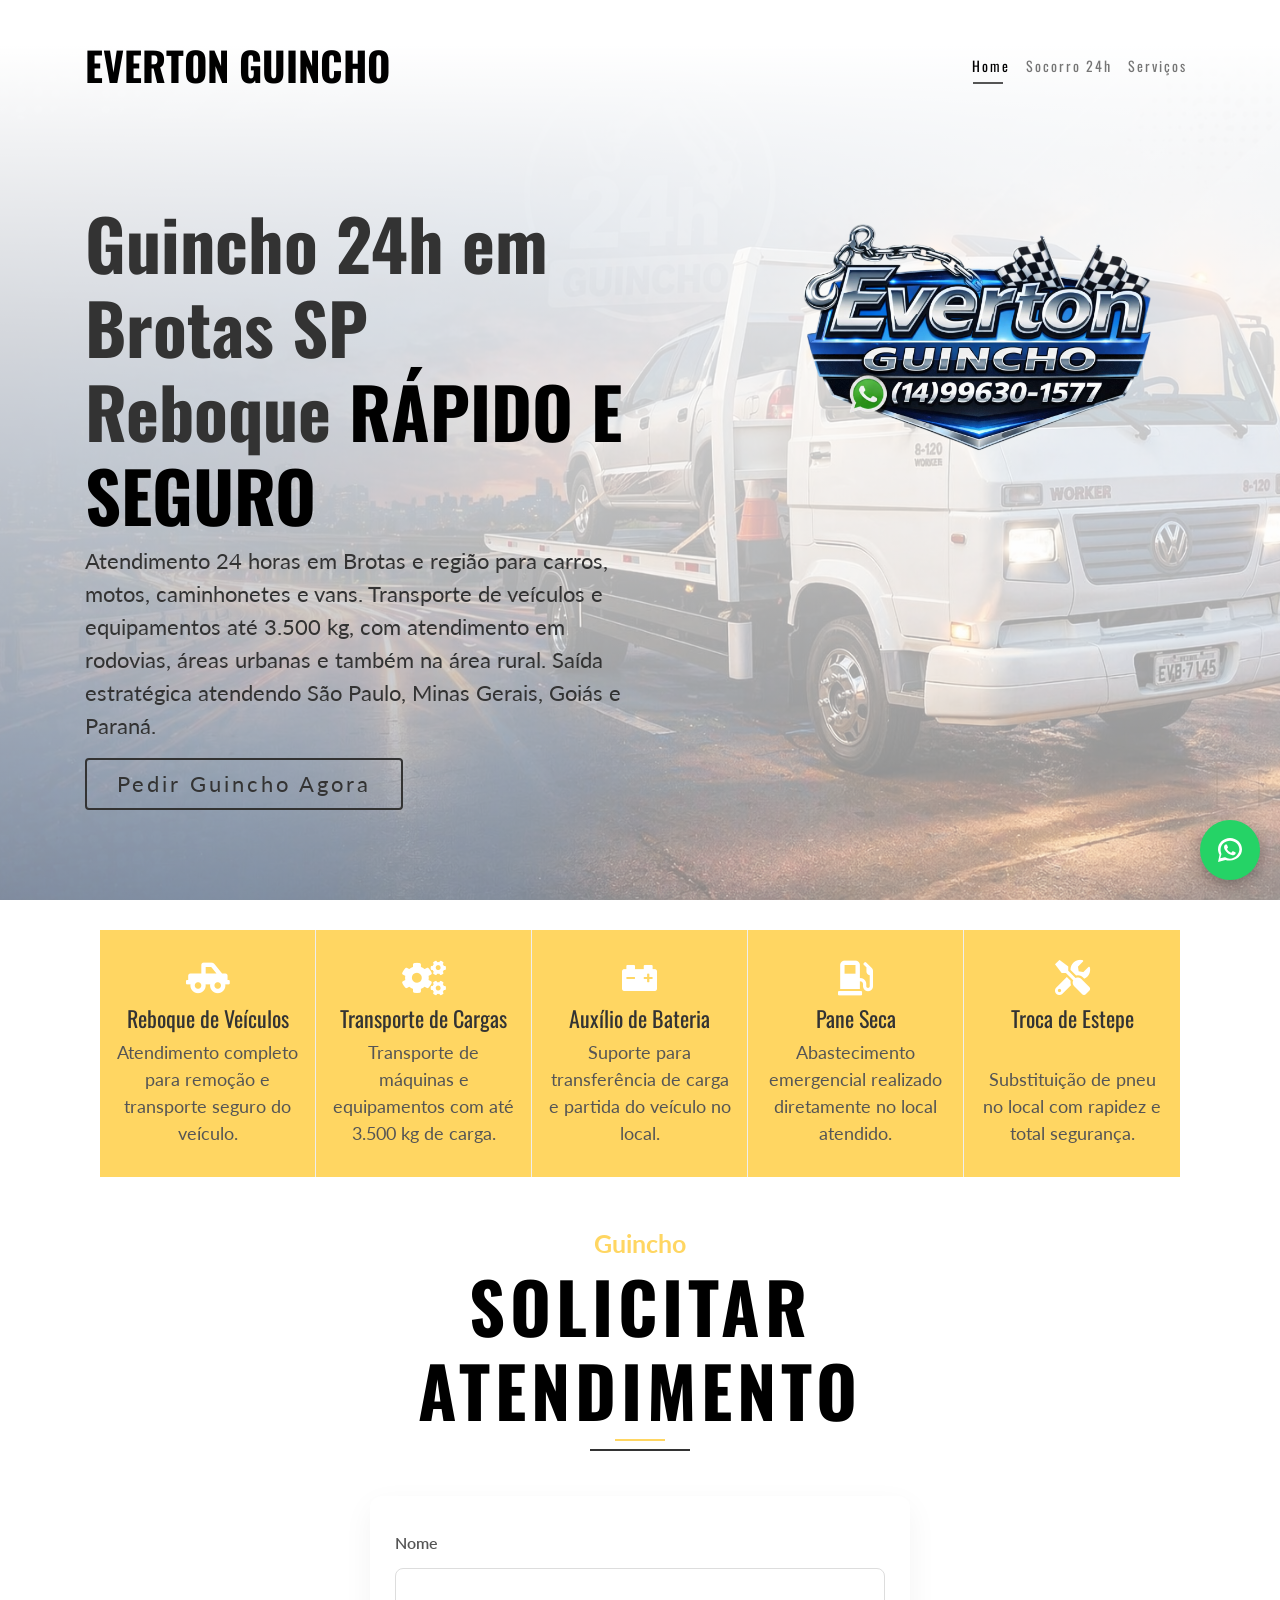
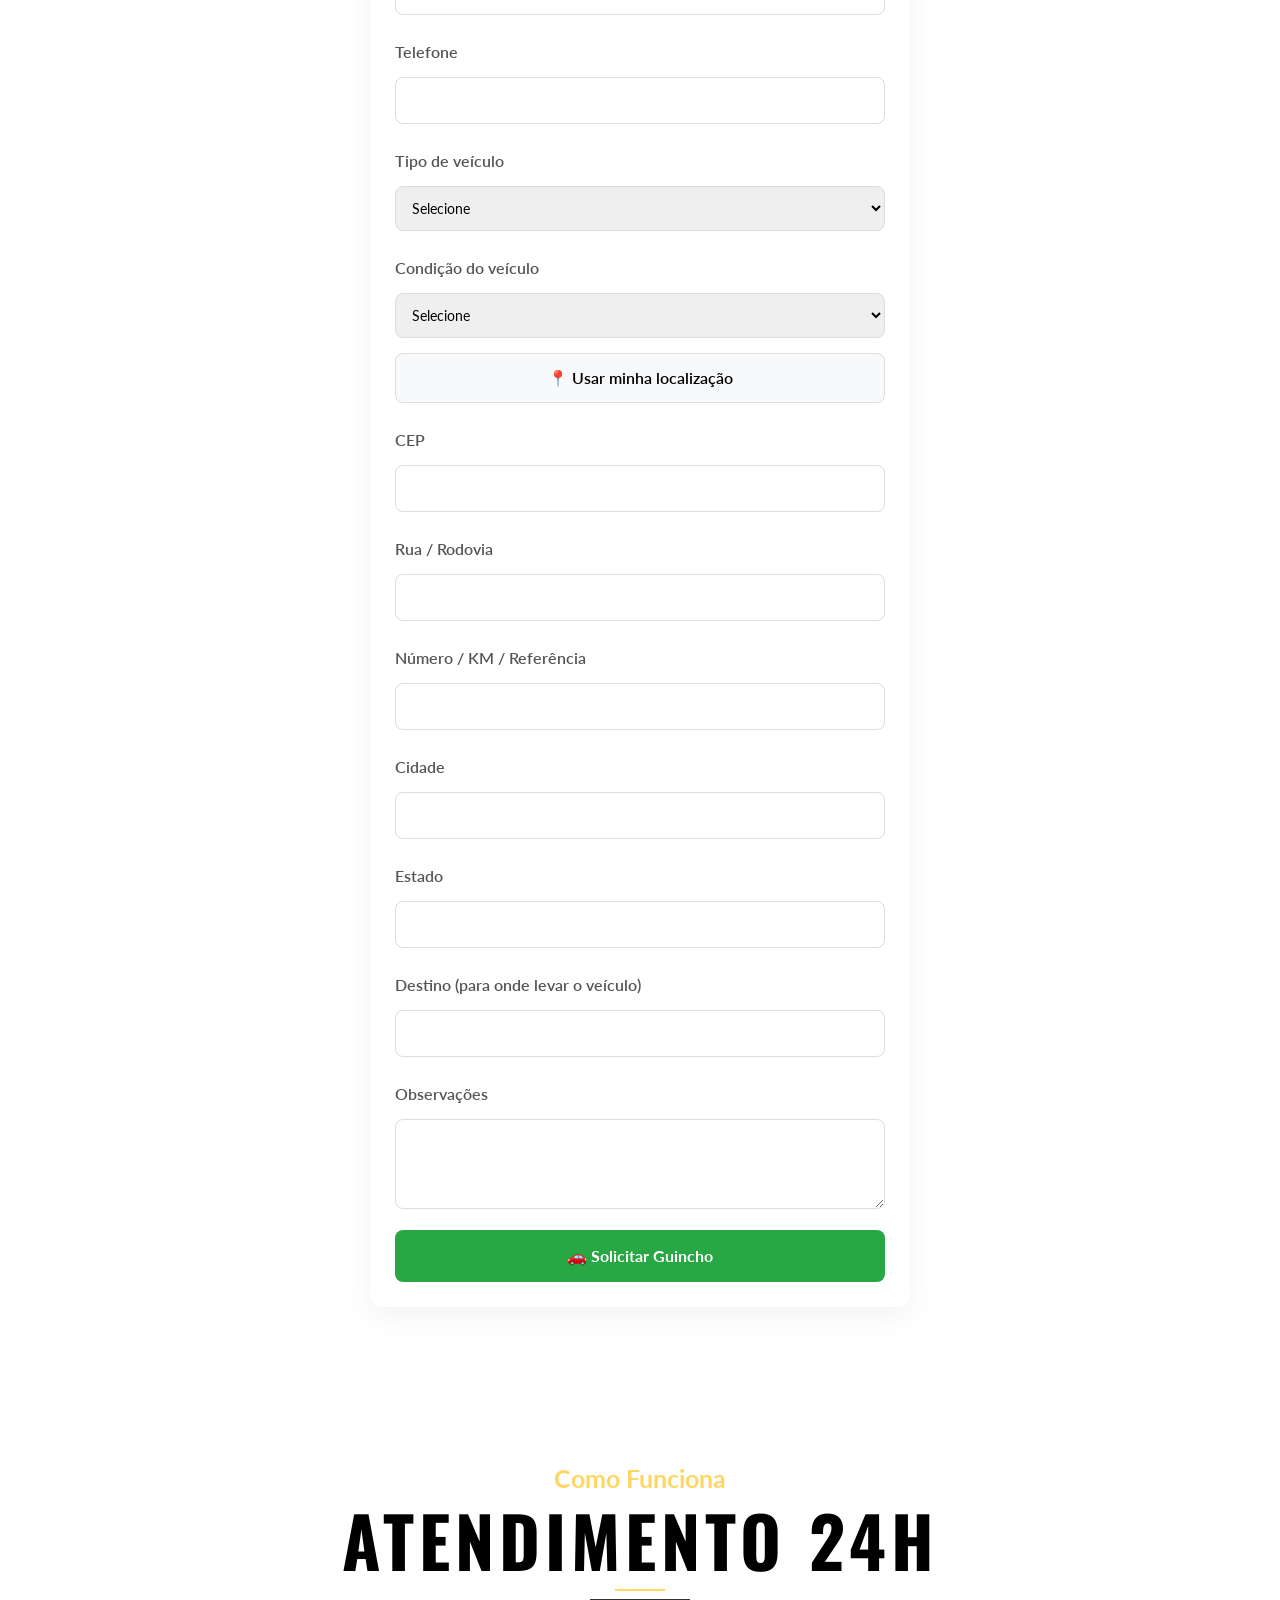
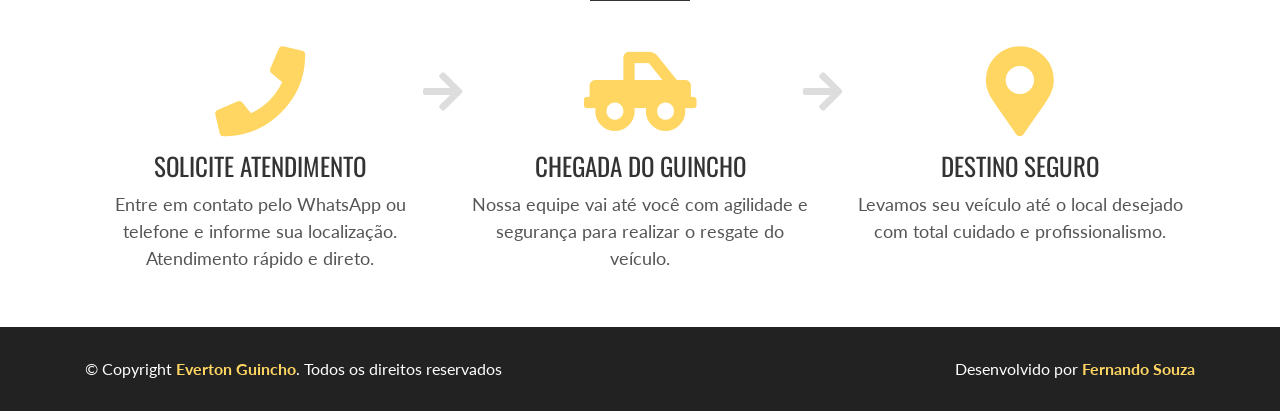
<file: index.html>
<!DOCTYPE html>
<html lang="pt-BR">
<head>
    <meta charset="utf-8">
    <title>Guincho 24h em Brotas e Região | Everton Guincho</title>

    <!-- Google tag (gtag.js) -->
    <script async src="https://www.googletagmanager.com/gtag/js?id=G-TRE2E35DBF"></script>
    <script>
      window.dataLayer = window.dataLayer || [];
      function gtag(){dataLayer.push(arguments);}
      gtag('js', new Date());

      gtag('config', 'G-TRE2E35DBF');
  </script>

  <meta content="width=device-width, initial-scale=1.0" name="viewport">
  <meta content="Product Landing Page Template" name="keywords">
  <meta content="Product Landing Page Template" name="description">

  <meta name="description" content="Serviço de guincho 24 horas em Brotas e região. Atendimento rápido para carros, motos, caminhonetes, vans e tratores pequenos. Ligue agora!">

  <meta name="keywords" content="guincho 24h, guincho brotas, reboque, socorro mecânico, guincho carro, guincho moto, guincho caminhonete">

  <meta name="author" content="Everton Guincho">

  <meta name="robots" content="index, follow">

  <meta name="viewport" content="width=device-width, initial-scale=1.0">

<!-- Open Graph -->
<meta property="og:title" content="Guincho 24h em Brotas | Everton Guincho">
<meta property="og:description" content="Atendimento rápido e seguro para carros, motos e caminhonetes. Chame no WhatsApp!">
<meta property="og:type" content="website">
<meta property="og:url" content="https://evertonguincho.com.br">
<meta property="og:image" content="https://evertonguincho.com.br/logo.png">

<!-- Favicon -->
<link rel="icon" href="img/logo.png" type="image/png">


<!-- Google Fonts -->
<link href="https://fonts.googleapis.com/css2?family=Lato:wght@400;700&family=Oswald:wght@400;700&display=swap" rel="stylesheet"> 

<!-- CSS Libraries -->
<link href="https://stackpath.bootstrapcdn.com/bootstrap/4.4.1/css/bootstrap.min.css" rel="stylesheet">
<link href="https://cdnjs.cloudflare.com/ajax/libs/font-awesome/5.10.0/css/all.min.css" rel="stylesheet">
<link href="lib/slick/slick.css" rel="stylesheet">
<link href="lib/slick/slick-theme.css" rel="stylesheet">

<!-- Template Stylesheet -->
<link href="css/style.css" rel="stylesheet">
</head>

<body data-spy="scroll" data-target=".navbar" data-offset="51">
    <!-- Nav Start -->
    <div id="nav">
        <div class="navbar navbar-expand-md bg-light navbar-light">
            <a href="/" class="navbar-brand">Everton Guincho</a>
            <button type="button" class="navbar-toggler" data-toggle="collapse" data-target="#navbarCollapse">
                <span class="navbar-toggler-icon"></span>
            </button>

            <div class="collapse navbar-collapse justify-content-between" id="navbarCollapse">
                <ul class="navbar-nav ml-auto">
                    <li class="nav-item"><a href="#header" class="nav-link">Home</a></li>
                    <li class="nav-item"><a href="#solicitar-guincho" class="nav-link">Socorro 24h</a></li>
                    <li class="nav-item"><a href="#feature-mini" class="nav-link">Serviços</a></li>
                    <!--<li class="nav-item"><a href="#products" class="nav-link">Products</a></li>
                    <li class="nav-item"><a href="#testimonial" class="nav-link">Reviews</a></li>
                    <li class="nav-item"><a href="#faqs" class="nav-link">FAQs</a></li>
                    <li class="nav-item"><a href="#contact" class="nav-link">Contact</a></li>-->
                </ul>
            </div>
        </div>
    </div>
    <!-- Nav End -->

    <!-- Header Start-->
    <div id="header">
        <div class="container">
            <div class="row align-items-center">
                <div class="col-md-6 d-md-none d-block">
                    <div class="header-img">
                        <img src="img/logo.png" alt="Product Image">
                    </div>
                </div>
                <div class="col-md-6">
                    <div class="header-content">
                        <h2>Guincho 24h em Brotas SP<br>Reboque <span>Rápido e Seguro</span></h2>
                        <p>
                            Atendimento 24 horas em Brotas e região para carros, motos, caminhonetes e vans.
                            Transporte de veículos e equipamentos até 3.500 kg, com atendimento em rodovias,
                            áreas urbanas e também na área rural. Saída estratégica atendendo São Paulo,
                            Minas Gerais, Goiás e Paraná.
                        </p>
                        <a class="btn" href="#solicitar-guincho">Pedir Guincho Agora</a>
                    </div>
                </div>
                <div class="col-md-6 d-md-block d-none"> 
                    <div class="header-img">
                        <img src="img/logo.png" alt="Product Image">
                    </div>
                </div>
            </div>
        </div>
    </div>
    <!-- Header End-->

<!-- Mini Feature Start-->
<div id="feature-mini">
    <div class="container">
        <div class="row feature-row">            
            <div class="col feature-col">
                <div class="feature-item">
                    <i class="fa fa-truck-pickup"></i>
                    <h3>Reboque de Veículos</h3>
                    <p>Atendimento completo para remoção e transporte seguro do veículo.</p>
                </div>
            </div>
            <div class="col feature-col">
                <div class="feature-item">
                    <i class="fa fa-cogs"></i>
                    <h3>Transporte de Cargas</h3>
                    <p>Transporte de máquinas e equipamentos com até 3.500 kg de carga.</p>
                </div>
            </div>
            <div class="col feature-col">
                <div class="feature-item">
                    <i class="fa fa-car-battery"></i>
                    <h3>Auxílio de Bateria</h3>
                    <p>Suporte para transferência de carga e partida do veículo no local.</p>
                </div>
            </div>
            <div class="col feature-col">
                <div class="feature-item">
                    <i class="fa fa-gas-pump"></i>
                    <h3>Pane Seca</h3>
                    <p>Abastecimento emergencial realizado diretamente no local atendido.</p>
                </div>
            </div>
            <div class="col feature-col">
                <div class="feature-item">
                    <i class="fa fa-tools"></i>
                    <h3>Troca de Estepe</h3>
                    <p>Substituição de pneu no local com rapidez e total segurança.</p>
                </div>
            </div>
        </div>
    </div>
</div>
<!-- Mini Feature End-->

<!-- Form-->

<div id="solicitar-guincho" class="py-5">
    <div class="container">

        <div class="section-header text-center">
            <p>Guincho</p>
            <h1>Solicitar Atendimento</h1>
        </div>

        <div class="row justify-content-center">
            <div class="col-lg-6 col-md-8">

                <div class="form-guincho">
                    <form id="formGuincho">

                        <label>Nome</label>
                        <input type="text" id="nome" required>

                        <label>Telefone</label>
                        <input type="tel" id="telefone" required>

                        <label>Tipo de veículo</label>
                        <select id="veiculo" required>
                            <option value="">Selecione</option>
                            <option>Moto</option>
                            <option>Carro</option>
                            <option>SUV / Caminhonete</option>
                            <option>Van / Utilitário leve</option>
                            <option>Equipamentos até 3.500 kg</option>
                        </select>

                        <label>Condição do veículo</label>
                        <select id="condicao">
                            <option value="">Selecione</option>
                            <option>Pane mecânica</option>
                            <option>Pane elétrica</option>
                            <option>Não liga</option>
                            <option>Pneu furado</option>
                            <option>Acidente</option>
                            <option>Sem combustível</option>
                            <option>Outro</option>
                        </select>

                        <button type="button" class="btn-localizacao" onclick="pegarLocalizacao()">
                            📍 Usar minha localização
                        </button>

                        <label>CEP</label>
                        <input type="text" id="cep">

                        <label>Rua / Rodovia</label>
                        <input type="text" id="rua">

                        <label>Número / KM / Referência</label>
                        <input type="text" id="numero">

                        <label>Cidade</label>
                        <input type="text" id="cidade">

                        <label>Estado</label>
                        <input type="text" id="estado">

                        <label>Destino (para onde levar o veículo)</label>
                        <input type="text" id="destino">

                        <label>Observações</label>
                        <textarea id="obs"></textarea>

                        <button type="submit" class="btn-enviar">
                            🚗 Solicitar Guincho
                        </button>

                    </form>
                </div>

            </div>
        </div>
    </div>
</div>
<!-- Form End-->

<!-- Process Start-->
<div id="process">
    <div class="container">
        <div class="section-header">
            <p>Como Funciona</p>
            <h1>Atendimento 24h</h1>
        </div>
        <div class="row">
            <div class="col-md-4">
                <div class="process-col">
                    <i class="fa fa-phone"></i>
                    <h2>Solicite Atendimento</h2>
                    <p>
                        Entre em contato pelo WhatsApp ou telefone e informe sua localização. Atendimento rápido e direto.
                    </p>
                </div>
            </div>
            <div class="col-md-4">
                <div class="process-col">
                    <i class="fa fa-truck-pickup"></i>
                    <h2>Chegada do Guincho</h2>
                    <p>
                        Nossa equipe vai até você com agilidade e segurança para realizar o resgate do veículo.
                    </p>
                </div>
            </div>
            <div class="col-md-4">
                <div class="process-col">
                    <i class="fa fa-map-marker-alt"></i>
                    <h2>Destino Seguro</h2>
                    <p>
                        Levamos seu veículo até o local desejado com total cuidado e profissionalismo.
                    </p>
                </div>
            </div>
        </div>
        <!--<div id="video-section">
            <div class="container">
                <div class="youtube-player" data-id="LiWdjNG092I"></div>
            </div>
            <script>
                document.addEventListener("DOMContentLoaded",
                    function() {
                        var div, n,
                        v = document.getElementsByClassName("youtube-player");
                        for (n = 0; n < v.length; n++) {
                            div = document.createElement("div");
                            div.setAttribute("data-id", v[n].dataset.id);
                            div.innerHTML = labnolThumb(v[n].dataset.id);
                            div.onclick = labnolIframe;
                            v[n].appendChild(div);
                        }
                    });

                function labnolThumb(id) {
                    var thumb = '<img src="img/poster.png">',
                    play = '<div class="play"></div>';
                    return thumb.replace("ID", id) + play;
                }

                function labnolIframe() {
                    var iframe = document.createElement("iframe");
                    var embed = "https://www.youtube.com/embed/ID?autoplay=1";
                    iframe.setAttribute("src", embed.replace("ID", this.dataset.id));
                    iframe.setAttribute("frameborder", "0");
                    iframe.setAttribute("allowfullscreen", "1");
                    this.parentNode.replaceChild(iframe, this);
                }
            </script>
        </div>-->
    </div>
</div>
<!-- Process End-->


        <!-- Call To Action Start->
        <div id="call-to-action">
            <div class="container">
                <h2>Call To Action</h2>
                <a class="btn" href="tel:+0123456789">Click Here To Call</a>
            </div>
            <img src="img/newsletter-bg.png">
        </div>
        <!-- Call To Action End-->
        
        
        <!-- Products Start ->
        <div id="products">
            <div class="container">
                <div class="section-header">
                    <p>Affordable</p>
                    <h1>Price</h1>
                </div>
                <div class="row align-items-center">
                    <div class="col-lg-3 col-md-6">
                        <div class="product-single">
                            <div class="product-title">
                                <h2>Drones Basic</h2>
                                <p>20MP Camera</p>
                            </div>
                            <div class="product-img">
                                <img src="img/product-1.png" alt="Product Image">
                            </div>
                            <div class="product-footer">
                                <h3>$199</h3>
                                <a class="btn" href="#">Buy Now</a>
                            </div>
                        </div>
                    </div>
                    <div class="col-lg-3 col-md-6">
                        <div class="product-single">
                            <div class="product-title">
                                <h2>Drones Silver</h2>
                                <p>2 Extra Battery</p>
                            </div>
                            <div class="product-img">
                                <img src="img/product-2.png" alt="Product Image">
                            </div>
                            <div class="product-footer">
                                <h3>$299</h3>
                                <a class="btn" href="#">Buy Now</a>
                            </div>
                        </div>
                    </div>
                    <div class="col-lg-3 col-md-6">
                        <div class="product-single">
                            <div class="product-title">
                                <h2>Drones Gold</h2>
                                <p>Easy Controller</p>
                            </div>
                            <div class="product-img">
                                <img src="img/product-3.png" alt="Product Image">
                            </div>
                            <div class="product-footer">
                                <h3>$399</h3>
                                <a class="btn" href="#">Buy Now</a>
                            </div>
                        </div>
                    </div>
                    <div class="col-lg-3 col-md-6">
                        <div class="product-single">
                            <div class="product-title">
                                <h2>Drones Platinum</h2>
                                <p>30MP Camera</p>
                            </div>
                            <div class="product-img">
                                <img src="img/product-4.png" alt="Product Image">
                            </div>
                            <div class="product-footer">
                                <h3>$499</h3>
                                <a class="btn" href="#">Buy Now</a>
                            </div>
                        </div>
                    </div>
                </div>
            </div>
        </div>
        <!-- Products End -->
        
        
        <!-- Testimonial Start ->
        <div id="testimonial">
            <div class="container">
                <div class="section-header">
                    <p>Customer</p>
                    <h1>Review</h1>
                </div>
                <div class="row">
                    <div class="col-12">
                        <div class="testimonial-slider-nav">
                            <div class="slider-nav"><img src="img/testimonial-1.jpg" alt="Testimonial"></div>
                            <div class="slider-nav"><img src="img/testimonial-2.jpg" alt="Testimonial"></div>
                            <div class="slider-nav"><img src="img/testimonial-3.jpg" alt="Testimonial"></div>
                            <div class="slider-nav"><img src="img/testimonial-4.jpg" alt="Testimonial"></div>
                        </div>
                    </div>
                </div>
                <div class="row">
                    <div class="col-12">
                        <div class="testimonial-slider">
                            <div class="slider-item">
                                <h1>Customer Name</h1>
                                <h2>Profession</h2>
                                <p>
                                    Lorem ipsum dolor sit amet, consectetur adipisicing elit, sed do eiusmod tempor incididunt ut labore et dolore magna aliqua. Ut enim ad minim veniam, quis nostrud exercitation ullamco laboris nisi ut aliquip ex ea commodo consequat.
                                </p>
                            </div>
                            <div class="slider-item">
                                <h1>Customer Name</h1>
                                <h2>Profession</h2>
                                <p>
                                    Lorem ipsum dolor sit amet, consectetur adipisicing elit, sed do eiusmod tempor incididunt ut labore et dolore magna aliqua. Ut enim ad minim veniam, quis nostrud exercitation ullamco laboris nisi ut aliquip ex ea commodo consequat.
                                </p>
                            </div>
                            <div class="slider-item">
                                <h1>Customer Name</h1>
                                <h2>Profession</h2>
                                <p>
                                    Lorem ipsum dolor sit amet, consectetur adipisicing elit, sed do eiusmod tempor incididunt ut labore et dolore magna aliqua. Ut enim ad minim veniam, quis nostrud exercitation ullamco laboris nisi ut aliquip ex ea commodo consequat.
                                </p>
                            </div>
                            <div class="slider-item">
                                <h1>Customer Name</h1>
                                <h2>Profession</h2>
                                <p>
                                    Lorem ipsum dolor sit amet, consectetur adipisicing elit, sed do eiusmod tempor incididunt ut labore et dolore magna aliqua. Ut enim ad minim veniam, quis nostrud exercitation ullamco laboris nisi ut aliquip ex ea commodo consequat.
                                </p>
                            </div>
                        </div>
                    </div>
                </div>
            </div>
        </div>
    </div>
    <!-- Testimonial End -->


    <!-- FAQ Start ->
    <div id="faqs">
        <div class="container">
            <div class="section-header">
                <p>Quick</p>
                <h1>FAQs</h1>
            </div>
            <div class="row align-items-center">
                <div class="col-md-6">
                    <div class="faqs-text">
                        <h2>Freequently Asked Questions</h2>
                        <p>
                            Lorem ipsum dolor sit amet, consectetur adipiscing elit. Cras felis nisi, sagittis quis arcu eu, luctus cursus ante. Nullam nec diam vitae dolor porta ullamcorper. Duis condimentum ante urna.
                        </p>
                        <p>
                            Lorem ipsum dolor sit amet, consectetur adipiscing elit. Cras felis nisi, sagittis quis arcu eu, luctus cursus ante. Nullam nec diam vitae dolor porta ullamcorper. Duis condimentum ante urna.
                        </p>
                    </div>
                </div>
                <div class="col-md-6">
                    <div id="accordion">
                        <div class="card">
                            <div class="card-header">
                                <a class="card-link" data-toggle="collapse" href="#collapseOne" aria-expanded="true">
                                    Lorem ipsum dolor sit amet?
                                </a>
                            </div>
                            <div id="collapseOne" class="collapse show" data-parent="#accordion">
                                <div class="card-body">
                                    Lorem ipsum dolor sit amet, consectetur adipiscing elit. Cras felis nisi, sagittis quis arcu eu, luctus cursus ante. Nullam nec diam vitae dolor porta ullamcorper. Duis condimentum ante urna, quis scelerisque velit bibendum eu.
                                </div>
                            </div>
                        </div>
                        <div class="card">
                            <div class="card-header">
                                <a class="card-link" data-toggle="collapse" href="#collapseTwo">
                                    Maecenas libero magna accumsan quis?
                                </a>
                            </div>
                            <div id="collapseTwo" class="collapse" data-parent="#accordion">
                                <div class="card-body">
                                    Maecenas libero magna, accumsan quis urna a, malesuada dictum risus. Duis placerat interdum sodales. Vivamus nec dignissim urna. Nulla tempor enim at viverra tempor.
                                </div>
                            </div>
                        </div>
                        <div class="card">
                            <div class="card-header">
                                <a class="card-link" data-toggle="collapse" href="#collapseThree">
                                    Vivamus condimentum pharetra odio at efficitur?
                                </a>
                            </div>
                            <div id="collapseThree" class="collapse" data-parent="#accordion">
                                <div class="card-body">
                                    Vivamus condimentum pharetra odio at efficitur. Pellentesque condimentum erat a sapien maximus, sed tincidunt ante consectetur. In pulvinar blandit sagittis. Fusce a lorem eleifend, ornare sem eu, faucibus ligula.
                                </div>
                            </div>
                        </div>
                        <div class="card">
                            <div class="card-header">
                                <a class="card-link" data-toggle="collapse" href="#collapseFour">
                                    Mauris nec auctor sem?
                                </a>
                            </div>
                            <div id="collapseFour" class="collapse" data-parent="#accordion">
                                <div class="card-body">
                                    Mauris nec auctor sem. In eu dui euismod, bibendum ex id, congue enim. Suspendisse potenti. Lorem ipsum dolor sit amet, consectetur adipiscing elit.
                                </div>
                            </div>
                        </div>
                    </div>
                </div>
            </div>
        </div>
    </div>
    <!-- FAQ Start -->


    <!-- Contact Start ->
    <div id="contact">
        <div class="container-fluid">
            <div class="row">
                <div class="col-md-6">

                </div>
                <div class="col-md-6">
                    <div class="contact-info">
                        <h2>Get in Touch</h2>
                        <p>
                            Lorem ipsum dolor sit amet, consectetur adipiscing elit. Donec viverra at massa sit amet ultricies
                        </p>
                        <h3><i class="fa fa-map-marker"></i>123 Drones Tower, Los Angeles, CA, USA</h3>
                        <h3><i class="fa fa-envelope"></i>email@example.com</h3>
                        <h3><i class="fa fa-phone"></i>+123-456-7890</h3>
                        <a class="btn" href="https://htmlcodex.com/contact">Contact Us</a>
                        <div class="social">
                            <a href="https://twitter.com/htmlcodex"><i class="fab fa-twitter"></i></a>
                            <a href="https://facebook.com/htmlcodex"><i class="fab fa-facebook-f"></i></a>
                            <a href=""><i class="fab fa-linkedin-in"></i></a>
                            <a href=""><i class="fab fa-instagram"></i></a>
                            <a href=""><i class="fab fa-youtube"></i></a>
                        </div>
                    </div>
                </div>
            </div>
        </div>
    </div>
    <!-- Contact Start -->


    <!-- Footer Start -->
    <div id="footer">
        <div class="container">
            <div class="row align-items-center">
                <div class="col-md-6">
                    <p>&copy; Copyright <a href="evertonguincho.com.br">Everton Guincho</a>. Todos os direitos reservados</p>
                </div>
                <div class="col-md-6">
                    <p>Desenvolvido por<a href="https://fernandolabs.com.br/"> Fernando Souza</a></p>
                </div>
            </div>
        </div>
    </div>
    <!-- Footer End -->
    <a href="https://wa.me/5514996301577?text=Ol%C3%A1%2C%20preciso%20de%20guincho%2024h%20urgente"
    target="_blank"
    class="whatsapp-btn"
    onclick="gtag('event','generate_lead',{'event_category':'whatsapp','event_label':'clique_botao','transport_type':'beacon'});">

    <svg viewBox="0 0 32 32" width="24" height="24">
        <path fill="white" d="M16 0C7.163 0 0 6.716 0 15c0 2.64.76 5.103 2.073 7.243L0 32l10.06-2.613A16.1 16.1 0 0 0 16 30c8.837 0 16-6.716 16-15S24.837 0 16 0zm0 27.5c-2.32 0-4.56-.6-6.53-1.73l-.47-.27-5.97 1.55 1.6-5.73-.3-.49A12.3 12.3 0 0 1 3.5 15c0-6.34 5.61-11.5 12.5-11.5S28.5 8.66 28.5 15 22.89 27.5 16 27.5zm6.88-8.66c-.38-.19-2.26-1.1-2.61-1.23-.35-.13-.61-.19-.87.19-.26.38-1 1.23-1.23 1.48-.23.26-.46.29-.84.1-.38-.19-1.6-.59-3.05-1.88-1.13-1-1.9-2.23-2.13-2.61-.23-.38-.02-.59.17-.78.17-.17.38-.46.57-.69.19-.23.26-.38.38-.63.13-.26.06-.48-.03-.67-.1-.19-.87-2.09-1.2-2.86-.32-.76-.65-.66-.87-.67l-.74-.01c-.26 0-.67.1-1.02.48-.35.38-1.34 1.31-1.34 3.2 0 1.89 1.37 3.72 1.56 3.97.19.26 2.7 4.12 6.54 5.78.91.39 1.62.62 2.17.79.91.29 1.74.25 2.4.15.73-.11 2.26-.92 2.58-1.81.32-.89.32-1.65.23-1.81-.1-.16-.35-.26-.73-.45z"/>
    </svg>

</a>

<!-- Back to Top -->
<a href="#" class="back-to-top"><i class="fa fa-chevron-up"></i></a>


<!-- JavaScript Libraries -->
<script src="https://code.jquery.com/jquery-3.4.1.min.js"></script>
<script src="https://stackpath.bootstrapcdn.com/bootstrap/4.4.1/js/bootstrap.bundle.min.js"></script>
<script src="lib/easing/easing.min.js"></script>
<script src="lib/slick/slick.min.js"></script>

<!-- Template Javascript -->
<script src="js/main.js"></script>

<script>
    document.addEventListener("DOMContentLoaded", function(){

        let latGlobal = "";
        let lngGlobal = "";

// CEP automático
        document.getElementById("cep").addEventListener("blur", function() {
          if(this.disabled) return;

          const cep = this.value.replace(/\D/g, '');
          if (cep.length !== 8) return;

          fetch(`https://viacep.com.br/ws/${cep}/json/`)
          .then(res => res.json())
          .then(data => {
              document.getElementById("rua").value = data.logradouro || '';
              document.getElementById("cidade").value = data.localidade || '';
              document.getElementById("estado").value = data.uf || '';
          });
      });

// Localização GPS
        window.pegarLocalizacao = function() {
          if (!navigator.geolocation) {
            alert("Geolocalização não suportada");
            return;
        }

        navigator.geolocation.getCurrentPosition(function(position) {
            latGlobal = position.coords.latitude;
            lngGlobal = position.coords.longitude;

            const linkMaps = `https://www.google.com/maps/search/?api=1&query=${latGlobal},${lngGlobal}`;

            document.getElementById("rua").value = "📍 Localização via GPS";
            document.getElementById("numero").value = linkMaps;

            document.getElementById("cep").value = "";
            document.getElementById("cidade").value = "";
            document.getElementById("estado").value = "";

            document.getElementById("cep").disabled = true;
            document.getElementById("rua").disabled = true;
            document.getElementById("numero").disabled = true;
            document.getElementById("cidade").disabled = true;
            document.getElementById("estado").disabled = true;

        }, function() {
            alert("Não foi possível obter sua localização");
        });
    }

// Enviar WhatsApp
    document.getElementById("formGuincho").addEventListener("submit", function(e){
      e.preventDefault();

      const nome = document.getElementById("nome").value;
      const telefone = document.getElementById("telefone").value;
      const veiculo = document.getElementById("veiculo").value;
      const condicao = document.getElementById("condicao").value;
      const cep = document.getElementById("cep").value;
      const rua = document.getElementById("rua").value;
      const numero = document.getElementById("numero").value;
      const cidade = document.getElementById("cidade").value;
      const estado = document.getElementById("estado").value;
      const destino = document.getElementById("destino").value;
      const obs = document.getElementById("obs").value;

      let localizacao = "";
      if(latGlobal && lngGlobal){
        localizacao = 
        `📍 Localização:
        https://www.google.com/maps/search/?api=1&query=${latGlobal},${lngGlobal}`;
    }

    const mensagem =
    `🚗 SOLICITAÇÃO DE GUINCHO
👤 Nome: ${nome}
📞 Telefone: ${telefone}
🚘 Veículo: ${veiculo}
⚠️ Condição: ${condicao}

        ${localizacao}

📍 Endereço:
CEP: ${cep}
        ${rua}, ${numero}
        ${cidade} - ${estado}

🏁 Destino:
        ${destino}

📝 Observações:
    ${obs}`;

    const numeroWhatsapp = "5514996301577";

    const url = `https://wa.me/${numeroWhatsapp}?text=${encodeURIComponent(mensagem)}`;

    window.open(url, "_blank");
});

});
</script>

<script>
    document.addEventListener("DOMContentLoaded", function () {

        const navLinks = document.querySelectorAll(".nav-link, .navbar-nav a");
        const navbarCollapse = document.querySelector(".navbar-collapse");

        navLinks.forEach(link => {
            link.addEventListener("click", function () {

                if (navbarCollapse.classList.contains("show")) {

                // força fechar (mais agressivo que Bootstrap instance)
                    navbarCollapse.classList.remove("show");
                    navbarCollapse.style.height = "0px";

                // também reseta o botão hamburguer
                    const toggler = document.querySelector(".navbar-toggler");
                    if (toggler) {
                        toggler.classList.add("collapsed");
                        toggler.setAttribute("aria-expanded", "false");
                    }
                }
            });
        });

    });
</script>



</body>
</html>
</file>
<file: css/style.css>
/**********************************/
/********** General CSS ***********/
/**********************************/
body {
    color: #555555;
    font-family: 'Lato', sans-serif;
    font-weight: 400;
    background: #ffffff;
}

a {
    color: #FFD662;
    transition: .3s;
}

a:hover,
a:active,
a:focus {
    color: #333333;
    outline: none;
    text-decoration: none;
}

p {
    color: #555555;
}

h1,
h2,
h3,
h4,
h5,
h6 {
    color: #333333;
    font-family: 'Oswald', sans-serif;
}

.back-to-top {
    position: fixed;
    display: none;
    background: #ffffff;
    color: #333333;
    width: 44px;
    height: 44px;
    text-align: center;
    line-height: 1;
    font-size: 16px;
    border-radius: 5px;
    border: 2px solid #333333;
    right: 20px;
    bottom: 90px;
    transition: background 0.5s;
    z-index: 11;
}

.back-to-top i {
    padding-top: 12px;
    color: #333333;
}


/**********************************/
/*********** Nav Bar CSS **********/
/**********************************/
#nav {
    position: absolute;
    width: 100%;
    top: 30px;
    z-index: 1;
}

#nav.nav-sticky {
    position: fixed;
    width: 100%;
    top: 0;
    left: 0;
    right: 0;
    overflow: hidden;
    background: rgba(255, 255, 255, .95) !important;
    box-shadow: 0 2px 5px rgba(0, 0, 0, .3);
    z-index: 999;
}

#nav .navbar {
    margin: 0 auto;
    padding: 0 15px;
    background: transparent !important;
}

#nav .navbar .navbar-brand {
    font-family: 'Oswald', sans-serif;
    font-size: 40px;
    font-weight: 700;
    text-transform: uppercase;
    color: #000000;
}

#nav .navbar-light .nav-link {
    position: relative;
    color: #757575;
    font-size: 14px;
    font-weight: 400;
    letter-spacing: 2px;
    font-family: 'Oswald', sans-serif;
}

#nav .navbar-light .nav-link::after {
    position: absolute;
    content: "";
    width: 30px;
    height: 2px;
    left: 9px;
    bottom: 0;
    background: #555555;
    opacity: 0;
}

#nav .navbar-light .nav-link:hover::after,
#nav .navbar-light .nav-link.active::after {
    opacity: 1;
}

#nav .navbar-light .nav-link:focus,
#nav .navbar-light .nav-link:hover,
#nav .navbar-light .nav-link.active {
    color: #000000;
}

@media(min-width: 992px) {
    #nav .navbar {
        max-width: 1140px;
    }
}

@media(max-width: 767.98px) {
    #nav {
        top: 0;
    }
    #nav .navbar {
        background: #ffffff !important;
    }
    
    #nav .navbar-light .nav-link:hover::after,
    #nav .navbar-light .nav-link.active::after {
        opacity: 0;
    }
}



/**********************************/
/*********** Header CSS ***********/
/**********************************/
#header {
    position: relative;
    padding: 200px 0;
    background: linear-gradient(to bottom, rgba(255, 255, 255, 1) 5% , rgba(255, 255, 255, .5)), url(../img/header-bg-1.png);
    background-position: center center;
    background-repeat: no-repeat;
    background-size: cover;
    background-attachment: fixed;
}

#header .header-content {
    width: 100%;
    text-align: left;
}

#header .header-content h2 {
    font-size: 70px;
    font-weight: 700;
}

#header .header-content h2 span {
    color: #000000;
    text-transform: uppercase;
}

#header .header-content p {
    color: #333333;
    font-size: 22px;
}

#header .header-content .btn {
    padding: 7px 30px 8px 30px;
    font-size: 22px;
    color: #333333;
    letter-spacing: 3px;
    border: 2px solid #333333;
    transition: .3s;
}

#header .header-content .btn:hover {
    color: #333333;
    border-color: #FFD662;
    background: #FFD662;
}

#header .header-img {
    position: relative;
    overflow: hidden;
    text-align: right;
}

#header .header-img img {
    width: 80%;
}

@media (max-width: 991.98px) {  
    #header .header-content h2 {
        font-size: 45px;
    }

    #header .header-content h2 span {
        font-size: 55px;
    }
}

@media (max-width: 767.98px) {
    #header .header-content {
        text-align: center;
    }

    #header .header-img {
        text-align: center;
        margin-bottom: 45px;
    }
}

@media (max-width: 575.98px) {  
    #header .header-content h2 {
        font-size: 35px;
    }

    #header .header-content h2 span {
        font-size: 45px;
    }
    
    #header .header-content p {
        font-size: 18px;
    }
}



/**********************************/
/******** Mini Feature CSS ********/
/**********************************/
#feature-mini {
    position: relative;
    background: transparent;
    margin-top: -80px;
}

#feature-mini .container {
    max-width: 1080px;
    background: #FFD662;
}

#feature-mini .col-md-3 {
    border-right: 1px solid #ffffff;
    border-bottom: 1px solid #ffffff;
}

@media (max-width: 575.98px) {
    #feature-mini .col-md-3:nth-child(1n) {
        border-right: none;
    }
    
    #feature-mini .col-md-3:last-child {
        border-bottom: none;
    }
}

@media (min-width: 576px) and (max-width: 767.98px) {
    #feature-mini .col-md-3:nth-child(2n) {
        border-right: none;
    }
    
    #feature-mini .col-md-3:nth-child(3n),
    #feature-mini .col-md-3:nth-child(4n) {
        border-bottom: none;
    }
}

@media (min-width: 768px) {
    #feature-mini .col-md-3 {
        border-bottom: none;
    }
    
    #feature-mini .col-md-3:nth-child(4n) {
        border-right: none;
    }
}

#feature-mini .feature-item {
    padding: 30px 0;
    text-align: center;
}

#feature-mini .feature-item i {
    color: #ffffff;
    font-size: 35px;
    margin-bottom: 10px;
}

#feature-mini .feature-item h3 {
    font-size: 22px;
    font-weight: 400;
}

#feature-mini .feature-item p {
    margin: 0;
    font-size: 18px;
}



/**********************************/
/******* Section Header CSS *******/
/**********************************/
.section-header {
    position: relative;
    max-width: 700px;
    margin: 0 auto 45px auto;
    padding-bottom: 20px;
}

.section-header::before {
    content: '';
    position: absolute;
    width: 50px;
    height: 2px;
    left: calc(50% - 25px);
    bottom: 10px;
    background: #FFD662;
}

.section-header::after {
    content: '';
    position: absolute;
    width: 100px;
    height: 2px;
    left: calc(50% - 50px);
    bottom: 0;
    background: #333333;
}

.section-header p {
    margin: 0;
    color: #FFD662;
    font-size: 25px;
    font-weight: 700;
    text-align: center;
}

.section-header h1 {
    margin: 0;
    color: #000000;
    font-size: 70px;
    font-weight: 700;
    text-transform: uppercase;
    letter-spacing: 5px;
    text-align: center;
}

@media (max-width: 575.98px) {
    .section-header h1 {
        font-size: 45px;
    }
}



/**********************************/
/********** Feature CSS ***********/
/**********************************/
#feature {
    position: relative;
    padding: 90px 0;
    background: #ffffff;
}

#feature .col-md-4:first-child .product-feature {
    text-align: right;
}

#feature .product-feature {
    position: relative;
    width: 100%;
    float: left;
    margin-bottom: 30px;
}

#feature .product-feature:last-child {
    margin: 0;
}

#feature .product-icon {
    position: relative;
    width: 60px;
    height: inherit;
    float: left;
}

#feature .product-icon i {
    color: #FFD662;
    font-size: 40px;
    margin-top: 5px;
}

#feature .product-content {
    position: relative;
    width: calc(100% - 60px);
    float: left;
}

#feature .product-feature h2 {
    font-size: 18px;
    font-weight: 400;
}

#feature .product-feature p {
    font-size: 16px;
    margin-bottom: 0;
}

#feature .product-img {
    position: relative;
    width: 100%;
    overflow: hidden;
}

#feature .product-img img {
    width: 100%;
}

@media (max-width: 767.98px) {
    #feature .col-md-4:first-child .product-feature {
        text-align: left;
    }
    
    #feature .col-md-4:first-child .product-feature .product-icon {
        float: left;
    }
    
    #feature .col-md-4:first-child .product-feature .product-content {
        float: right;
    }
    
    #feature .product-img img {
        margin: 45px 0;
    }
}



/**********************************/
/********* Newsletter CSS *********/
/**********************************/
#newsletter {
    position: relative;
    padding: 45px 0;
    text-align: right;
    background: linear-gradient(to left, rgba(255, 255, 255, 1), rgba(255, 255, 255, 0)), url(../img/header-bg.jpg);
    background-position: center center;
    background-repeat: no-repeat;
    background-size: cover;
    background-attachment: fixed;
}

#newsletter img {
    position: absolute;
    height: 300px;
    left: 0;
    bottom: -40px;
    z-index: 1;
}

#newsletter h2 {
    position: relative;
    font-size: 30px;
    font-weight: 700;
    text-transform: uppercase;
    margin-bottom: 18px;
    padding-bottom: 15px;
}

#newsletter h2::after {
    position: absolute;
    content: "";
    width: 100px;
    height: 2px;
    right: 0;
    bottom: 0;
    background: #333333;
}

#newsletter form {
    position: relative;
    font-size: 0;
}

#newsletter form input {
    width: 250px;
    height: 35px;
    padding: 0 15px;
    font-size: 16px;
    border: none;
    border-radius: 4px 0 0 4px;
}

#newsletter form .btn {
    float: right;
    width: 100px;
    height: 35px;
    padding-top: 3px;
    color: #FFD662;
    font-size: 16px;
    letter-spacing: 3px;
    background: #333333;
    border: 2px solid #333333;
    border-radius: 0 4px 4px 0;
    transition: .3s;
}

#newsletter form .btn:hover {
    color: #333333;
    background: #ffffff;
}

#newsletter form .btn:focus {
    box-shadow: none;
}

@media(max-width: 767.98px) {
    #newsletter img {
        height: 200px;
        left: 0;
        bottom: 0;
        z-index: 0;
    }
    
    #newsletter form input {
        width: 200px;
    }
}



/**********************************/
/********** Process CSS ***********/
/**********************************/
#process {
    position: relative;
    padding: 75px 0 10px 0;
    background: #ffffff;
}

#process .process-col {
    width: 100%;
    text-align: center;
    margin-bottom: 45px;
}

#process .process-col::after {
    position: absolute;
    top: 12px;
    right: -12px;
    content: "\f061";
    font-family: "Font Awesome 5 Free";
    font-weight: 900;
    font-size: 45px;
    color: #dddddd;
}

#process .col-md-4:last-child .process-col::after {
    display: none;
}

#process .process-col i {
    color: #FFD662;
    font-size: 90px;
    margin-bottom: 15px;
}

#process .process-col h2 {
    font-size: 25px;
    font-weight: 400;
    margin-bottom: 10px;
    text-transform: uppercase;
}

#process .process-col p {
    font-size: 18px;
    margin: 0;
}

@media (max-width: 767.98px) {
    #process .process-col::after {
        opacity: 0;
    }
}

#process .youtube-player {
    position: relative;
    padding-bottom: 45%;
    height: 0;
    overflow: hidden;
    max-width: 100%;
    background: #ffffff;
    border-radius: 5px;
    margin: 0;
}

@media (max-width: 991.98px) {
    #process .youtube-player {
        padding-bottom: 50%;
    }
}

@media (max-width: 767.98px) {
    #process .youtube-player {
        padding-bottom: 56.23%;
    }
}

#process .youtube-player iframe {
    position: absolute;
    top: 0;
    left: 0;
    width: 100%;
    height: 100%;
    z-index: 100;
    background: transparent;
}

#process .youtube-player img {
    bottom: 0;
    display: block;
    left: 0;
    margin: auto;
    max-width: 100%;
    width: 100%;
    position: absolute;
    right: 0;
    top: 0;
    border: none;
    height: auto;
    cursor: pointer;
    -webkit-filter: brightness(100%);
    -webkit-transition: .4s all;
    -moz-transition: .4s all;
    transition: .4s all;
}

#process .youtube-player img:hover {
    -webkit-filter: brightness(90%);
}

#process .youtube-player .play {
    height: 100px;
    width: 100px;
    left: 50%;
    top: 50%;
    margin-left: -50px;
    margin-top: -50px;
    position: absolute;
    background: url("../img/play.png") no-repeat;
    cursor: pointer;
}

#process .youtube-player .play:hover {
    background: url("../img/play-hover.png") no-repeat;
}

@media (max-width: 575.98px) {   
    #process .youtube-player .play {
        height: 60px;
        width: 60px;
        left: 50%;
        top: 50%;
        margin-left: -30px;
        margin-top: -30px;
        background: url("../img/play-60.png") no-repeat;
    }
    
    #process .youtube-player .play:hover {
        background: url("../img/play-hover-60.png") no-repeat;
    }
}



/**********************************/
/******* Call To Action CSS *******/
/**********************************/
#call-to-action {
    position: relative;
    padding: 45px 0;
    text-align: left;
    background: linear-gradient(to right, rgba(255, 255, 255, 1), rgba(255, 255, 255, 0)), url(../img/header-bg.jpg);
    background-position: center center;
    background-repeat: no-repeat;
    background-size: cover;
    background-attachment: fixed;
}

#call-to-action img {
    position: absolute;
    height: 300px;
    right: 0;
    bottom: -40px;
    z-index: 1;
}

#call-to-action h2 {
    position: relative;
    font-size: 30px;
    font-weight: 700;
    text-transform: uppercase;
    margin-bottom: 18px;
    padding-bottom: 15px;
}

#call-to-action h2::after {
    position: absolute;
    content: "";
    width: 100px;
    height: 2px;
    left: 0;
    bottom: 0;
    background: #333333;
}

#call-to-action a.btn {
    position: relative;
    height: 40px;
    padding: 5px 30px;
    color: #FFD662;
    font-size: 16px;
    letter-spacing: 3px;
    background: #333333;
    border: 2px solid #333333;
    z-index: 1;
}

#call-to-action a.btn:hover {
    color: #333333;
    background: #ffffff;
}

#call-to-action a.btn:focus {
    box-shadow: none;
}

@media(max-width: 767.98px) {
    #call-to-action img {
        height: 200px;
        right: 0;
        bottom: 0;
        z-index: 0;
    }
}



/**********************************/
/********** Products CSS **********/
/**********************************/
#products {
    position: relative;
    padding: 90px 0 60px 0;
    background: #ffffff;
}

#products .product-single {
    position: relative;
    width: 100%;
    padding: 30px;
    text-align: center;
    background: #ffffff;
    border: 1px solid #eeeeee;
    border-radius: 5px;
    margin-bottom: 30px;
    transition: .3s;
}

#products .product-single:hover {
    background: #FFD662;
    border-color: #ffffff;
    box-shadow: 0 0 10px rgba(0, 0, 0, .1);
}

#products .product-title {
    position: relative;
    margin-bottom: 30px;
}

#products .product-title h2 {
    margin: 0;
    font-size: 18px;
    font-weight: 400;
}

#products .product-title p {
    margin: 0;
    font-size: 15px;
    font-weight: 400;
}

#products .product-single .product-img {
    position: relative;
    width: 100%;
    overflow: hidden;
    margin-bottom: 30px;
}

#products .product-img img {
    max-width: 100%;
}

#products .product-footer {
    position: relative;
}

#products .product-footer h3 {
    font-size: 30px;
    font-weight: 700;
    letter-spacing: 3px;
    margin-bottom: 15px;
}

#products .product-footer .btn {
    padding: 5px 25px 7px 25px;
    font-size: 16px;
    border: 2px solid #333333;
}

#products .product-footer .btn:hover {
    color: #FFD662;
    background: #333333;
    border-color: #333333;
}

@media (max-width: 767.98px) {
    #products .product-single {
        margin-bottom: 45px;
    }
    
    #products .col-md-3:last-child .product-single {
        margin-bottom: 0;
    }
}



/**********************************/
/******** Testimonial CSS *********/
/**********************************/
#testimonial {
    position: relative;
    padding: 90px 0;
    text-align: center;
    background: linear-gradient(rgba(255, 255, 255, .8), rgba(255, 255, 255, .8)), url(../img/header-bg.jpg);
    background-position: center center;
    background-repeat: no-repeat;
    background-size: cover;
    background-attachment: fixed;
}

#testimonial .container {
    max-width: 720px;
}

#testimonial .testimonial-slider-nav {
    position: relative;
    width: 240px;
    margin: 0 auto;
}

#testimonial .testimonial-slider-nav .slick-slide {
    position: relative;
    opacity: 0;
    transition: .3s;
}

#testimonial .testimonial-slider-nav .slick-active {
    opacity: 1;
    transform: scale(1.6);
}

#testimonial .testimonial-slider-nav .slick-center {
    z-index: 1;
}

#testimonial .testimonial-slider-nav .slick-slide img {
    position: relative;
    display: block;
    margin-top: 23px;
    width: 100%;
    height: auto;
    border-radius: 100px;
}

#testimonial .testimonial-slider-nav .slick-slide::after {
    position: absolute;
    content: "";
    width: 100%;
    height: 55%;
    top: 23px;
    left: 0;
    border-radius: 200px;
    background: linear-gradient(to bottom, rgba(255, 214, 98, .5), rgba(0, 0, 0, .8));
    z-index: 1;
    opacity: 1;
    transition: .3s;
}

#testimonial .testimonial-slider-nav .slick-slide.slick-center::after {
    opacity: 0;
}

#testimonial .testimonial-slider {
    position: relative;
    padding-top: 70px;
}

#testimonial .testimonial-slider::before {
    position: absolute;
    width: 50px;
    height: 50px;
    top: 0;
    left: calc(50% - 25px);
    font-family: 'font Awesome 5 Free';
    content: "\f10d";
    font-weight: 900;
    font-size: 50px;
    color: #FFD662;
}

#testimonial .testimonial-slider h1 {
    font-size: 22px;
    font-weight: 400;
}

#testimonial .testimonial-slider h2 {
    color: #555555;
    font-size: 14px;
    font-weight: 400;
}

#testimonial .testimonial-slider p {
    font-size: 20px;
    font-style: italic;
    margin: 0;
}



/**********************************/
/************ FAQs CSS ************/
/**********************************/
#faqs {
    position: relative;
    padding: 90px 0;
    background: #ffffff;
}

#faqs .faqs-text {
    position: relative;
    width: 100%;
}

@media(max-width: 767.98px) {
    #faqs .faqs-text {
        margin-bottom: 30px;
    }
}

#faqs .faqs-text h2 {
    position: relative;
    font-size: 30px;
    font-weight: 700;
    padding-bottom: 15px;
    margin-bottom: 15px;
    text-transform: uppercase;
}

#faqs .faqs-text h2::after {
    position: absolute;
    content: "";
    width: 100px;
    height: 2px;
    left: 0;
    bottom: 0;
    background: #333333;
}

#faqs .faqs-text p:last-child {
    margin: 0;
}

#faqs .card {
    margin-bottom: 15px;
    border: none;
    border-radius: 0;
}

#faqs .card:last-child {
    margin-bottom: 0;
}

#faqs .card-header {
    padding: 0;
    border: none;
}

#faqs .card-header a {
    display: block;
    width: 100%;
    padding: 10px 15px 12px 15px;
    color: #555555;
    font-size: 16px;
    font-weight: 400;
    background: #ffffff;
    border: 1px solid #eeeeee;
}

#faqs .card-header [data-toggle="collapse"]:after {
    font-family: 'font Awesome 5 Free';
    content: "\f067";
    float: right;
    color: #000000;
    font-size: 14px;
    font-weight: 900;
    transition: .3s;
}

#faqs .card-header [data-toggle="collapse"][aria-expanded="true"]:after {
    font-family: 'font Awesome 5 Free';
    content: "\f068";
    float: right;
    color: #000000;
    font-size: 14px;
    font-weight: 900;
    transition: .3s;
}

#faqs .card-body {
    padding: 10px 15px;
    font-size: 16px;
    font-weight: 400;
    border: 1px solid;
    border-color: transparent #eeeeee #eeeeee #eeeeee;
}



/**********************************/
/********** Contact CSS ***********/
/**********************************/
#contact {
    position: relative;
    width: 100%;
}

#contact .container-fluid,
#contact .container-fluid .col-md-6 {
    padding: 0;
}

#contact .container-fluid .row {
    margin: 0;
}

#contact .container-fluid .col-md-6:first-child {
    min-height: 300px;
    background: url(../img/contact-bg.jpg) center center no-repeat;
    background-size: cover;
}

#contact .contact-info {
    position: relative;
    width: 100%;
    padding: 45px 15px;
    background: #ffffff;
}

@media(min-width: 768px) {
    #contact .contact-info {
        padding: 45px;
    }
}

#contact .contact-info h2 {
    position: relative;
    font-size: 30px;
    font-weight: 700;
    text-transform: uppercase;
    margin-bottom: 15px;
    padding-bottom: 15px;
}

#contact .contact-info h2::after {
    position: absolute;
    content: "";
    width: 100px;
    height: 2px;
    left: 0;
    bottom: 0;
    background: #333333;
}

#contact .contact-info p {
    font-size: 18px;
    font-weight: 400;
}

#contact .contact-info h3 {
    font-size: 16px;
    font-weight: 400;
    margin-bottom: 10px;
}

#contact .contact-info h3 i {
    width: 20px;
    margin-right: 5px;
}

#contact .contact-info a.btn {
    position: relative;
    margin: 15px 0;
    color: #333333;
    letter-spacing: 3px;
    border: 2px solid #333333;
    transition: .3s;
}

#contact .contact-info a.btn:hover {
    color: #FFD662;
    background: #333333;
}

#contact .social {
    position: relative;
    width: 100%;
}

#contact .social a {
    display: inline-block;
    margin: 10px 10px 0 0;
    width: 40px;
    height: 40px;
    padding: 3px 0;
    text-align: center;
    font-size: 20px;
    border: 2px solid #333333;
    border-radius: 4px;
}

#contact .social a i {
    color: #333333;
}

#contact .social a:hover {
    background: #333333;
}

#contact .social a:hover i {
    color: #FFD662;
}



/**********************************/
/********** Footer CSS ************/
/**********************************/
#footer {
    position: relative;
    padding: 30px 0;
    background: #222222;
}

#footer .col-md-6:first-child p {
    text-align: left;
}

#footer .col-md-6:last-child p {
    text-align: right;
}

@media (max-width: 767.98px) {
    #footer .col-md-6:first-child p,
    #footer .col-md-6:last-child p {
        text-align: center;
    }
}

#footer p {
    color: #ffffff;
    font-size: 16px;
    font-weight: 400;
    margin: 0;
}

#footer p a {
    font-weight: 700;
}

#footer p a:hover {
    color: #ffffff;
}


/*Next 2026*/

.container, .container-fluid {
    overflow-x: hidden;
}

.form-guincho{
    background:#fff;
    padding:25px;
    border-radius:12px;
    box-shadow:0 10px 30px rgba(0,0,0,0.05);
}

.form-guincho label{
    font-weight:600;
    margin-top:10px;
}

.form-guincho input,
.form-guincho select,
.form-guincho textarea{
    width:100%;
    padding:12px;
    margin-top:5px;
    margin-bottom:15px;
    border:1px solid #ddd;
    border-radius:8px;
    font-size:14px;
}

.form-guincho textarea{
    min-height:90px;
}

.btn-localizacao{
    width:100%;
    background:#f8f9fa;
    border:1px solid #ddd;
    padding:12px;
    border-radius:8px;
    font-weight:600;
    margin-bottom:15px;
    cursor:pointer;
}

.btn-enviar{
    width:100%;
    background:#28a745;
    color:white;
    border:none;
    padding:14px;
    border-radius:8px;
    font-weight:700;
    cursor:pointer;
}

.btn-enviar:hover{
    background:#218838;
}

@media (max-width: 576px){
    .form-guincho{
        padding:20px 15px;
    }

    .form-guincho input,
    .form-guincho select,
    .form-guincho textarea{
        font-size:16px; /* evita zoom iPhone */
    }
}

.col-md-6.d-md-block.d-none {
    align-self: flex-start;
}

@media (max-width: 767.98px){
    #header {
        padding: 100px 0px 150px 0;
    }

    #nav .navbar .navbar-brand {
        font-size: 30px;
    }
}

#feature-mini .feature-row {
    justify-content: center;
}

@media (min-width: 992px) {
    #feature-mini .feature-col {
        flex: 0 0 20%;
        max-width: 20%;
        text-align: center;
        border-right: 1px solid #eee;
    }

    #feature-mini .feature-col:last-child {
        border-right: none;
    }
}

@media (max-width: 991px) {
    #feature-mini .feature-row {
        flex-direction: column;
    }

    #feature-mini .feature-col {
        flex: 0 0 100%;
        max-width: 100%;
        border-right: none;
        text-align: center;
    }
}

@media (max-width: 991px) {
    #feature-mini .feature-col {
        border-right: none;
        border-bottom: 1px solid #fff;
        padding: 10px 20px;
    }

    #feature-mini .feature-col:last-child {
        border-bottom: none;
    }
}

#feature-mini .feature-item {
    display: flex;
    flex-direction: column;
    height: 100%;
}

#feature-mini .feature-item p {
    margin-top: auto;
}


.whatsapp-btn {
  position: fixed;
  bottom: 20px;
  right: 20px;
  background: #25D366;
  width: 60px;
  height: 60px;
  border-radius: 50%;
  display: flex;
  align-items: center;
  justify-content: center;
  box-shadow: 0 5px 15px rgba(0,0,0,0.3);
  transition: transform 0.2s ease;
  z-index: 999;
}

.whatsapp-btn:hover {
  transform: scale(1.1);
}


@media (max-width: 480px) {

  .whatsapp-btn {
    width: 55px;
    height: 55px;
    bottom: 15px;
    right: 15px;
}
}

.col-lg-6 {
    padding-bottom: 30px;
}
}
</file>
